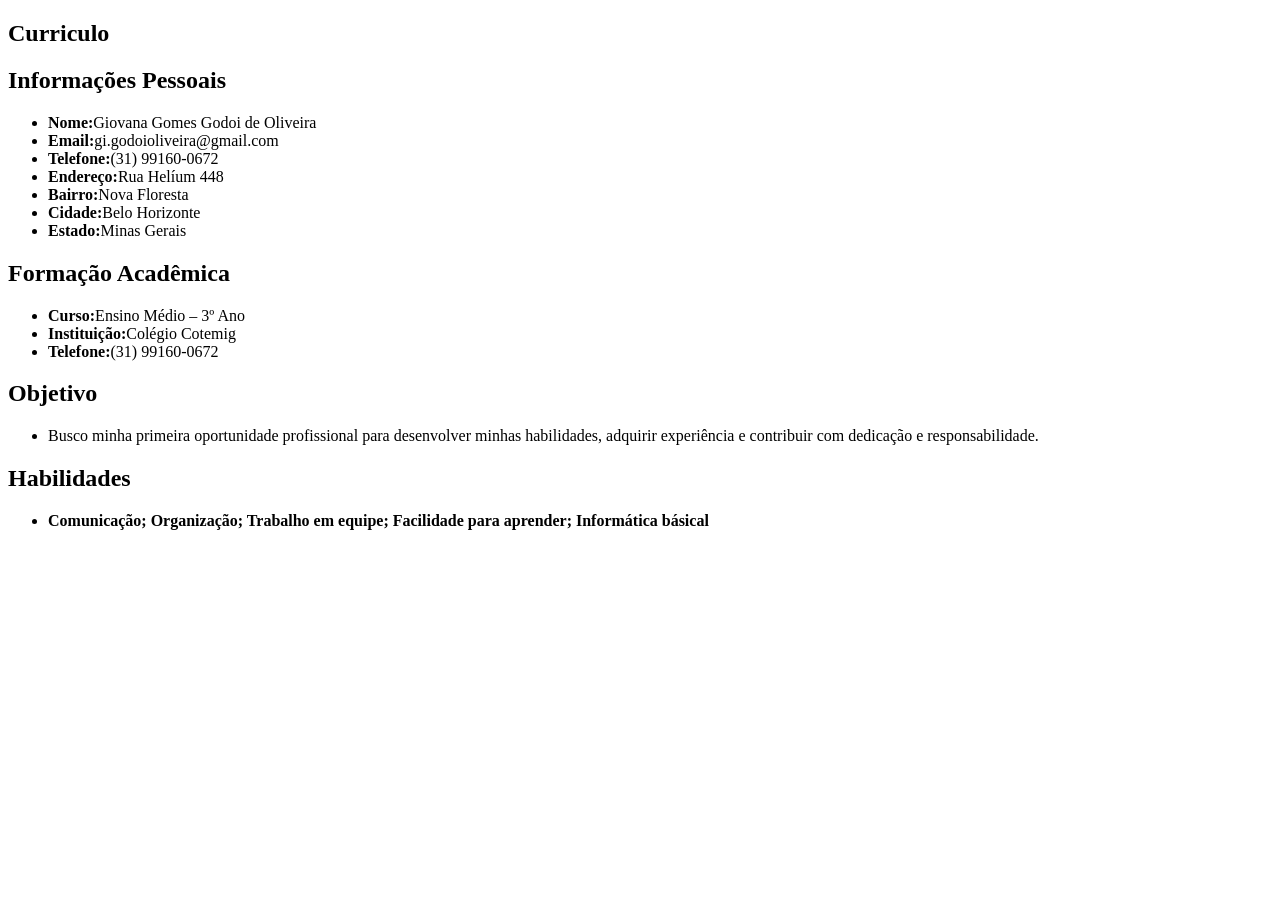
<file: flask.html>
<!DOCTYPE html>
<html lang="en">
<head>
    <meta charset="UTF-8">
    <meta name="viewport" content="width=device-width, initial-scale=1.0">
    <title>Currículo</title>
</head>
<body>
    <section>
        <h1>Curriculo</h1>

        <h2>Informações Pessoais</h2>
        <ul>
            <li><strong>Nome:</strong>Giovana Gomes Godoi de Oliveira</li>
            <li><strong>Email:</strong>gi.godoioliveira@gmail.com</li>
            <li><strong>Telefone:</strong>(31) 99160-0672</li>
            <li><strong>Endereço:</strong>Rua Helíum 448</li>
            <li><strong>Bairro:</strong>Nova Floresta</li>
            <li><strong>Cidade:</strong>Belo Horizonte</li>
            <li><strong>Estado:</strong>Minas Gerais</li>
        </ul>

        <h2>Formação Acadêmica</h2>
        <ul>
            <li><strong>Curso:</strong>Ensino Médio – 3º Ano</li>
            <li><strong>Instituição:</strong>Colégio Cotemig</li>
            <li><strong>Telefone:</strong>(31) 99160-0672</li>
        </ul>

        <h2>Objetivo</h2>
        <ul>
            <li><strong></strong>Busco minha primeira oportunidade profissional para desenvolver minhas habilidades, adquirir experiência e contribuir com dedicação e responsabilidade.</li>
            
        </ul>

        <h2>Habilidades</h2>
        <ul>
            <li><strong>Comunicação;
                Organização;
                Trabalho em equipe;
                Facilidade para aprender;
                Informática básical</strong></li>
            
        </ul>

    </section>
</body>
</html>
</file>
